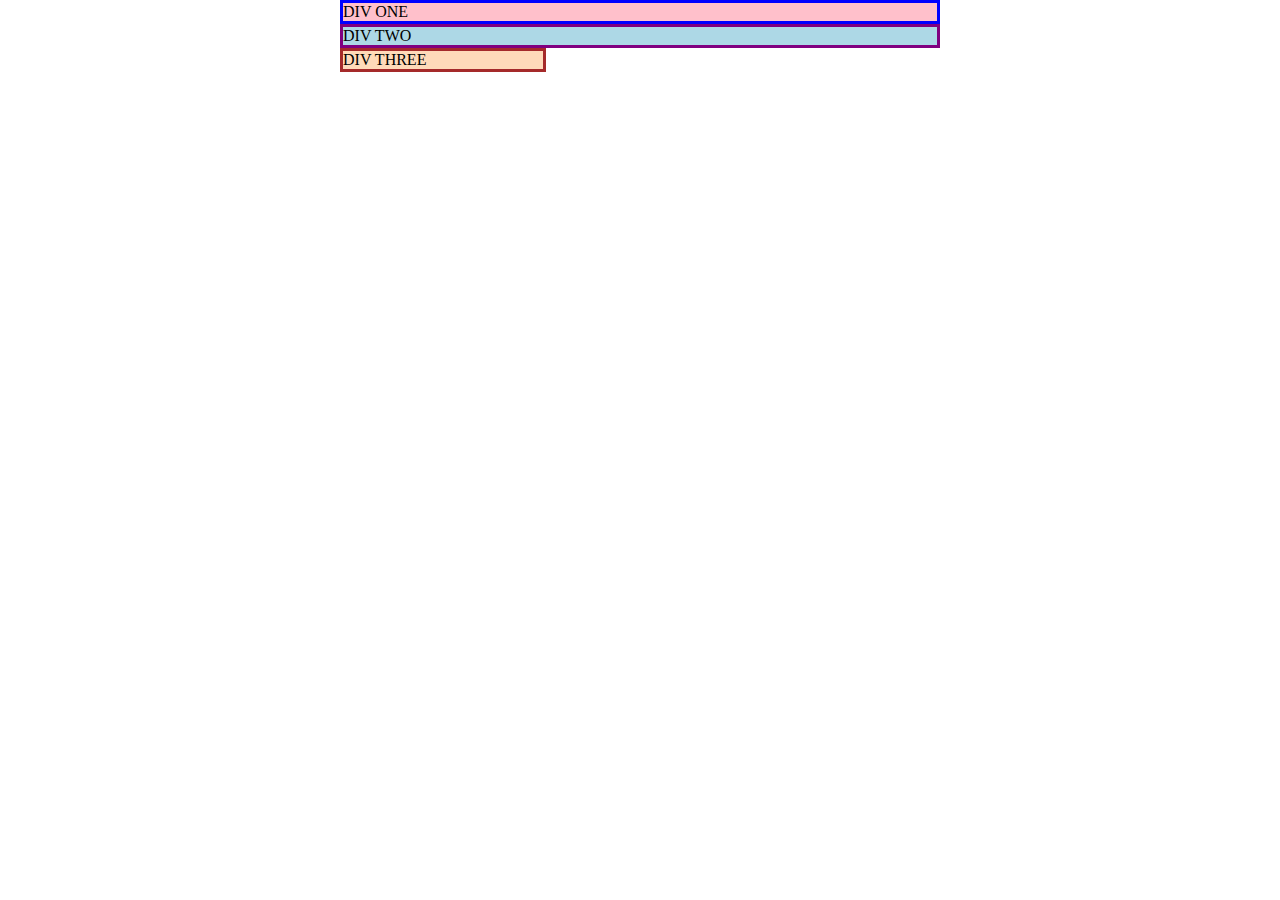
<file: margin-and-padding-1/index.html>
<!DOCTYPE html>
<html lang="en">
<head>
  <meta charset="UTF-8">
  <meta http-equiv="X-UA-Compatible" content="IE=edge">
  <meta name="viewport" content="width=device-width, initial-scale=1.0">
  <title>Margin and Padding exercise</title>
  <style>
    body {
      max-width: 600px;
      margin: 0 auto;
    }

    .one {
      background: pink;
      border: 3px solid blue;
      /* CHANGE ME */
      padding: 0px;
      margin: 0px;
    }

    .two {
      background: lightblue;
      border: 3px solid purple;
      /* CHANGE ME */
      margin-bottom: 0px;
    }

    .three {
      background: peachpuff;
      border: 3px solid brown;
      width: 200px;
      /* CHANGE ME */
      padding: 0px;
      margin-left: 0px;
    }
  </style>
</head>
<body>
  <div class="one">
    DIV ONE
  </div>
  <div class="two">
    DIV TWO
  </div>
  <div class="three">
    DIV THREE
  </div 
</body>
</html>
</file>
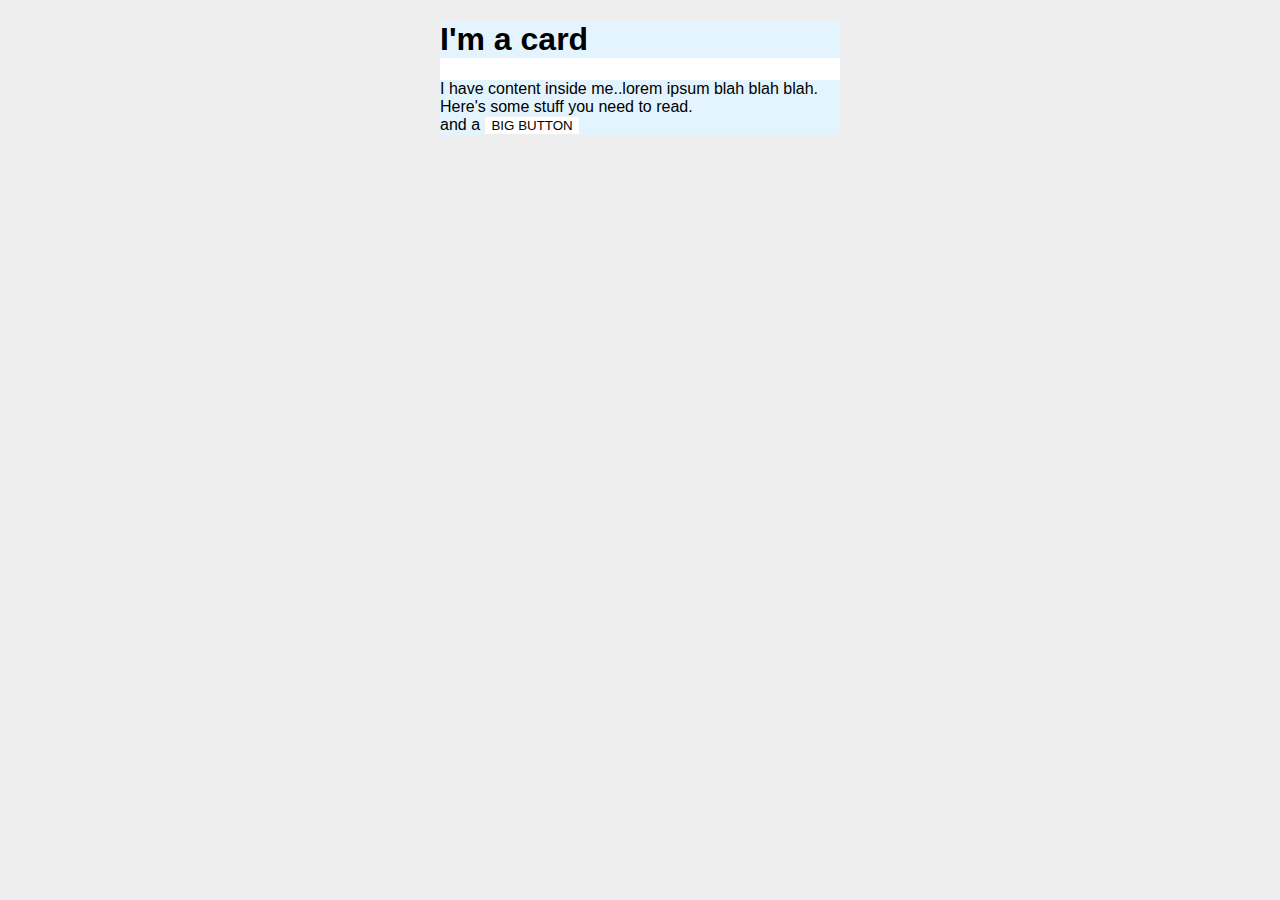
<file: margin-and-padding-2/index.html>
<!DOCTYPE html>
<html lang="en">
<head>
  <meta charset="UTF-8">
  <meta http-equiv="X-UA-Compatible" content="IE=edge">
  <meta name="viewport" content="width=device-width, initial-scale=1.0">
  <title>Margin and Padding exercise 2</title>
  <style>
    body {
      background: #eee;
      font-family: sans-serif;
    }

    .card {
      width: 400px;
      background: #fff;
      margin: 16px auto;
    }

    .title {
      background: #e3f4ff;
    }

    .content {
      background: #e3f4ff;
    }

    .button {
      background: #e3f4ff;
    }

    button {
      background: white;
      border: 1px solid #eee;
    }
  </style>
</head>
<body>
  <div class="card">
    <h1 class="title">I'm a card</h1>
    <div class="content">I have content inside me..lorem ipsum blah blah blah. Here's some stuff you need to read.</div>
    <div class="button">and a <button>BIG BUTTON</button></div>
  </div
</body>
</html>
</file>
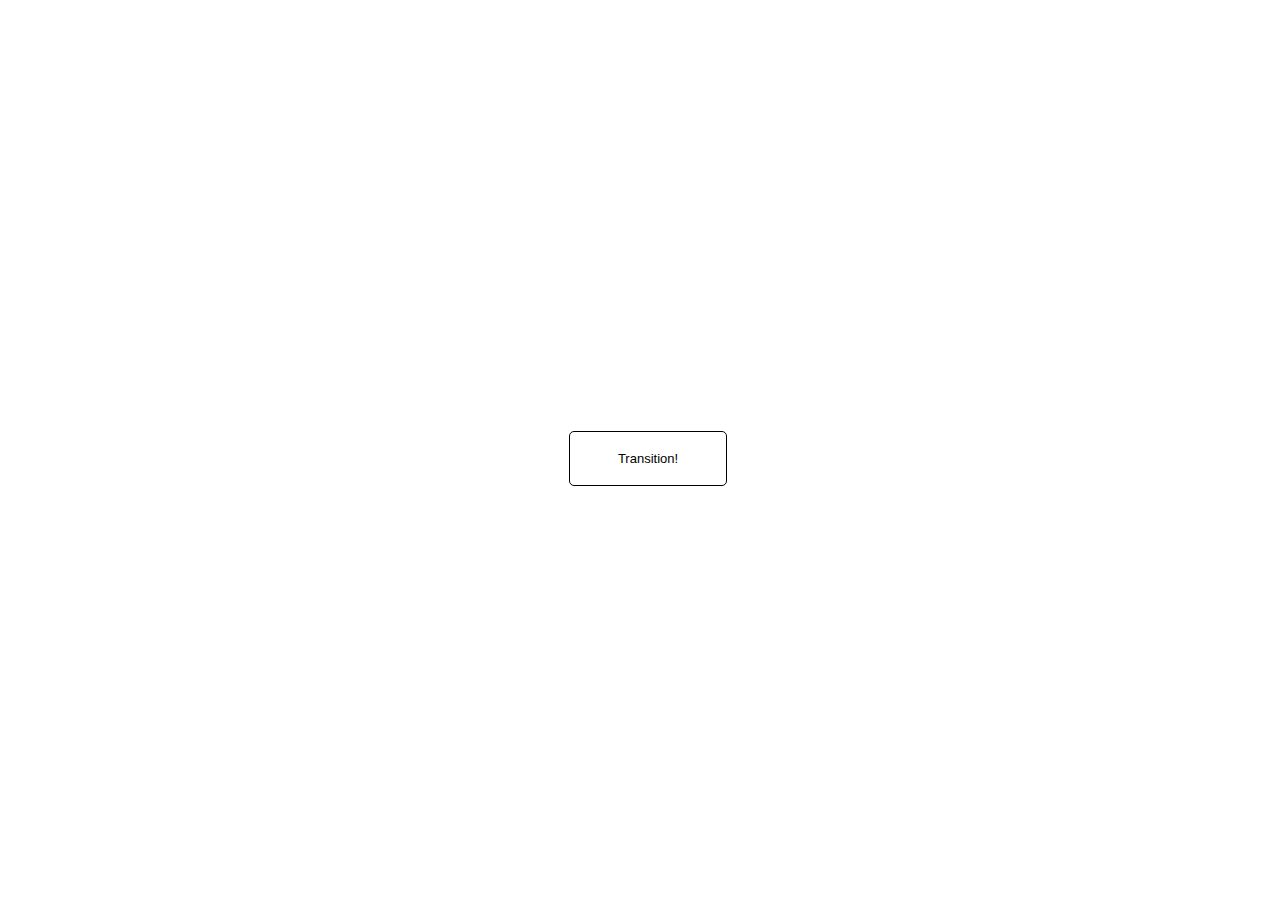
<file: animation/01-button-hover/index.html>
<!DOCTYPE html>
<html lang="en">
  <head>
    <meta charset="UTF-8" />
    <meta http-equiv="X-UA-Compatible" content="IE=edge" />
    <meta name="viewport" content="width=device-width, initial-scale=1.0" />
    <title>Button Hover</title>
    <link rel="stylesheet" href="style.css" />
  </head>
  <body>
    <div id="transition-container">
      <button>Transition!</button>
    </div>
  </body>
</html>
</file>
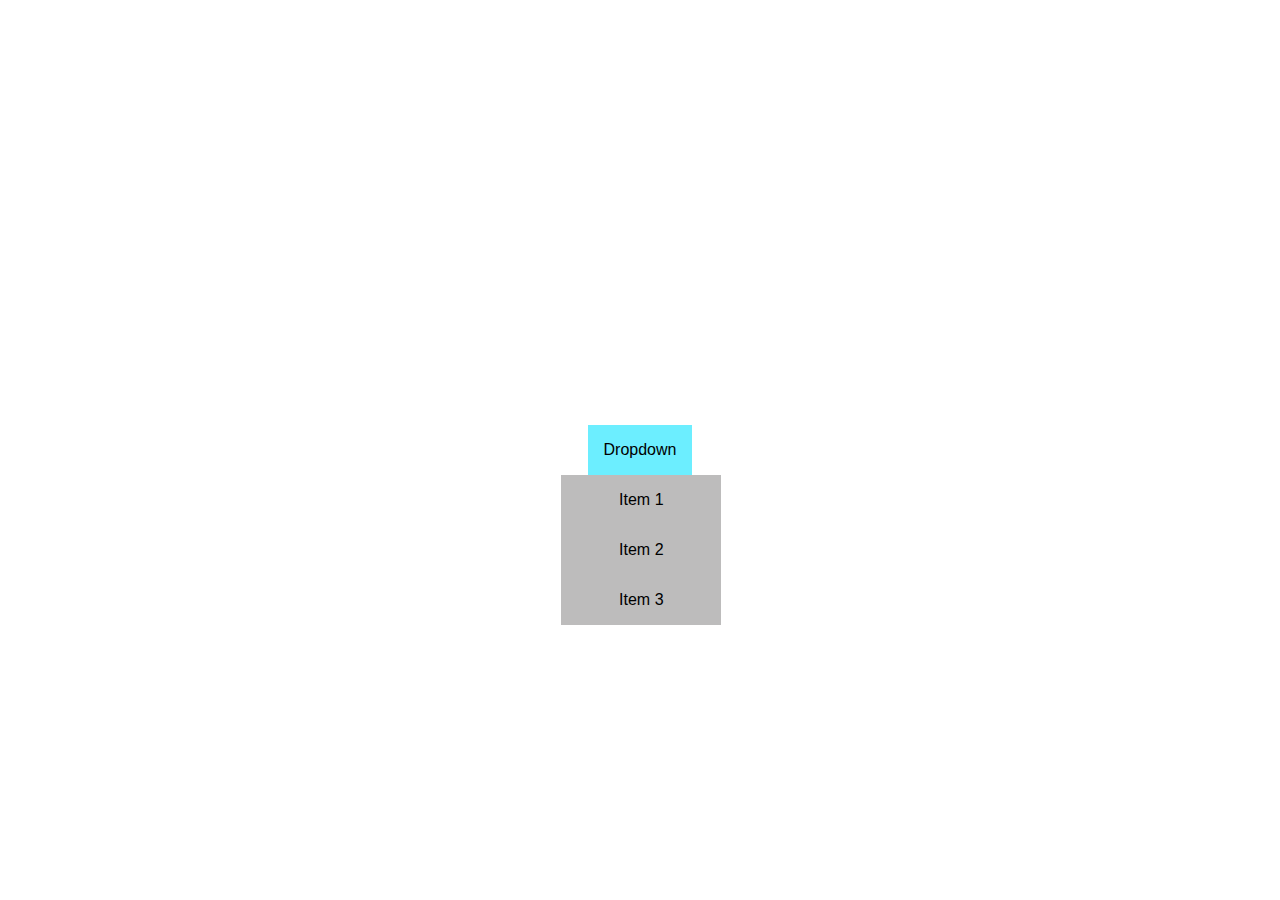
<file: animation/02-drop-down/index.html>
<!DOCTYPE html>
<html lang="en">
  <head>
    <meta charset="UTF-8" />
    <meta http-equiv="X-UA-Compatible" content="IE=edge" />
    <meta name="viewport" content="width=device-width, initial-scale=1.0" />
    <title>Dropdown</title>
    <link rel="stylesheet" href="style.css" />
  </head>
  <body>
    <div class="dropdown-container">
      <div class="dropdown-menu">
        <button>Dropdown</button>
        <ul>
          <li>Item 1</a>
          <li>Item 2</a>
          <li>Item 3</a>
        </div>
      </div>
    </div>
  </body>
</html>
</file>
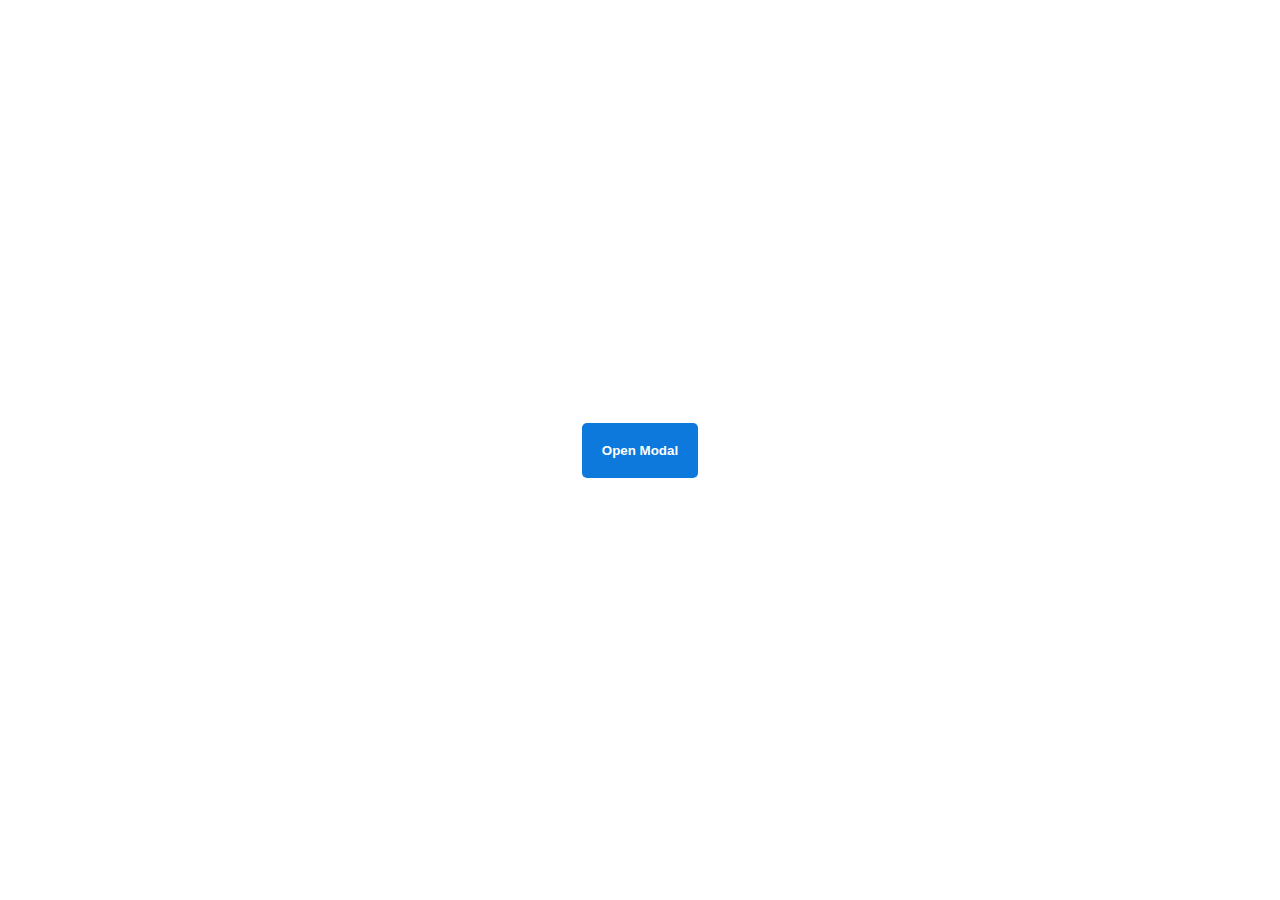
<file: animation/02-pop-up/index.html>
<!DOCTYPE html>
<html lang="en">
  <head>
    <meta charset="UTF-8" />
    <meta http-equiv="X-UA-Compatible" content="IE=edge" />
    <meta name="viewport" content="width=device-width, initial-scale=1.0" />
    <title>Popup</title>
    <link rel="stylesheet" href="style.css" />
  </head>
  <body>
    <div class="backdrop"></div>
    <div class="popup-modal">
      <h1>Look at me!</h1>
      <p>I'm a pop up dialog!</p>
      <button id="close-modal">Close Modal</button>
    </div>
    <div class="button-container">
      <button id="trigger-modal">Open Modal</button>
    </div>
    <script src="script.js"></script>
  </body>
</html>
</file>
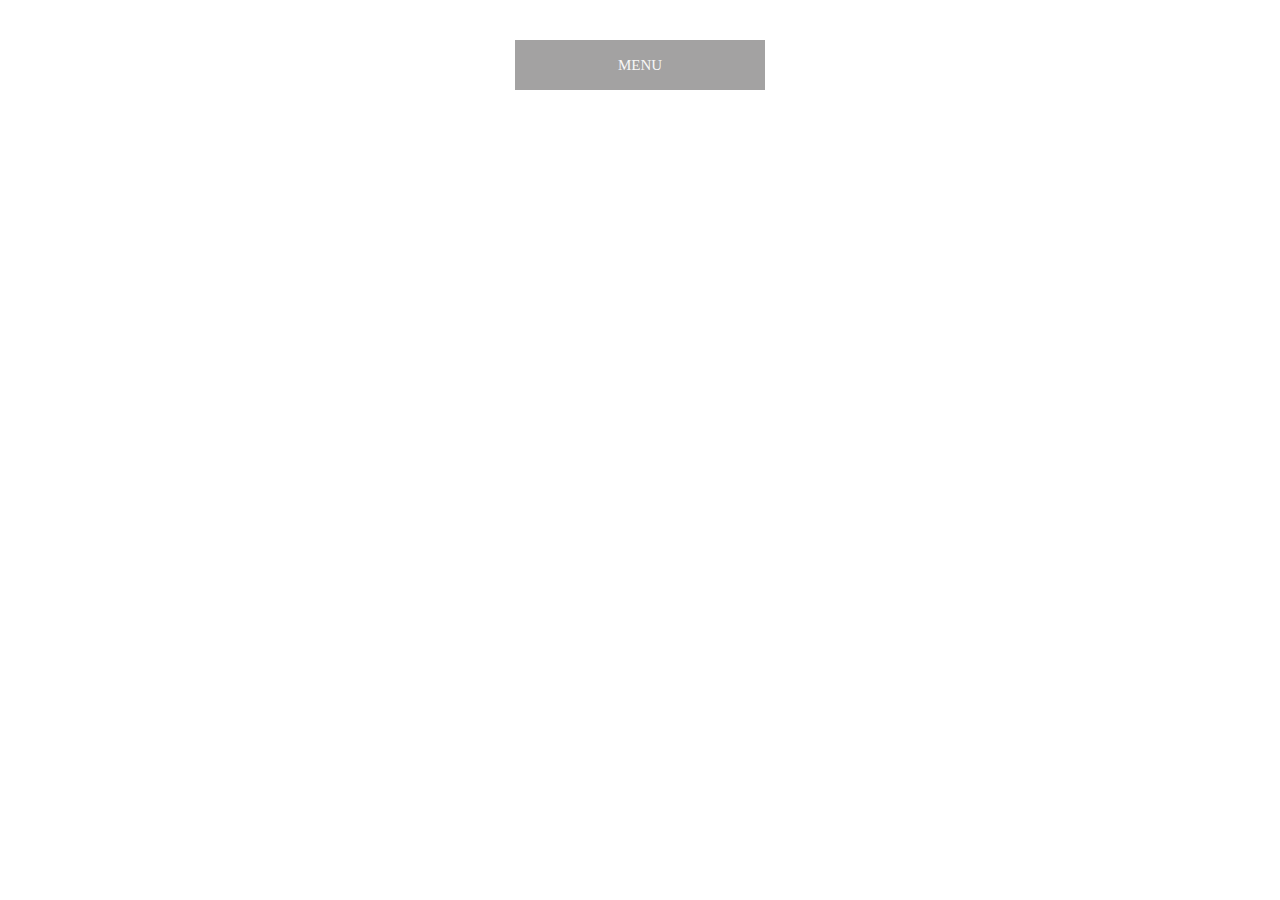
<file: animation/03-dropdown-menu/index.html>
<!DOCTYPE html>
<html lang="en">
  <head>
    <meta charset="UTF-8" />
    <meta http-equiv="X-UA-Compatible" content="IE=edge" />
    <meta name="viewport" content="width=device-width, initial-scale=1.0" />
    <title>Dropdown Menu</title>
    <link rel="stylesheet" href="style.css" />
  </head>
  <body>
    <div class="dropdown-container">
        <div class="menu-title">MENU</div>
        <ul class="dropdown-menu">
            <li>ITEM 1</li>
            <li>ITEM 2</li>
            <li>ITEM 3</li>
            <li>ITEM 4</li>
            <li>ITEM 5</li>
        </ul>
    </div>
    <script src="script.js"></script>
  </body>
</html>
</file>
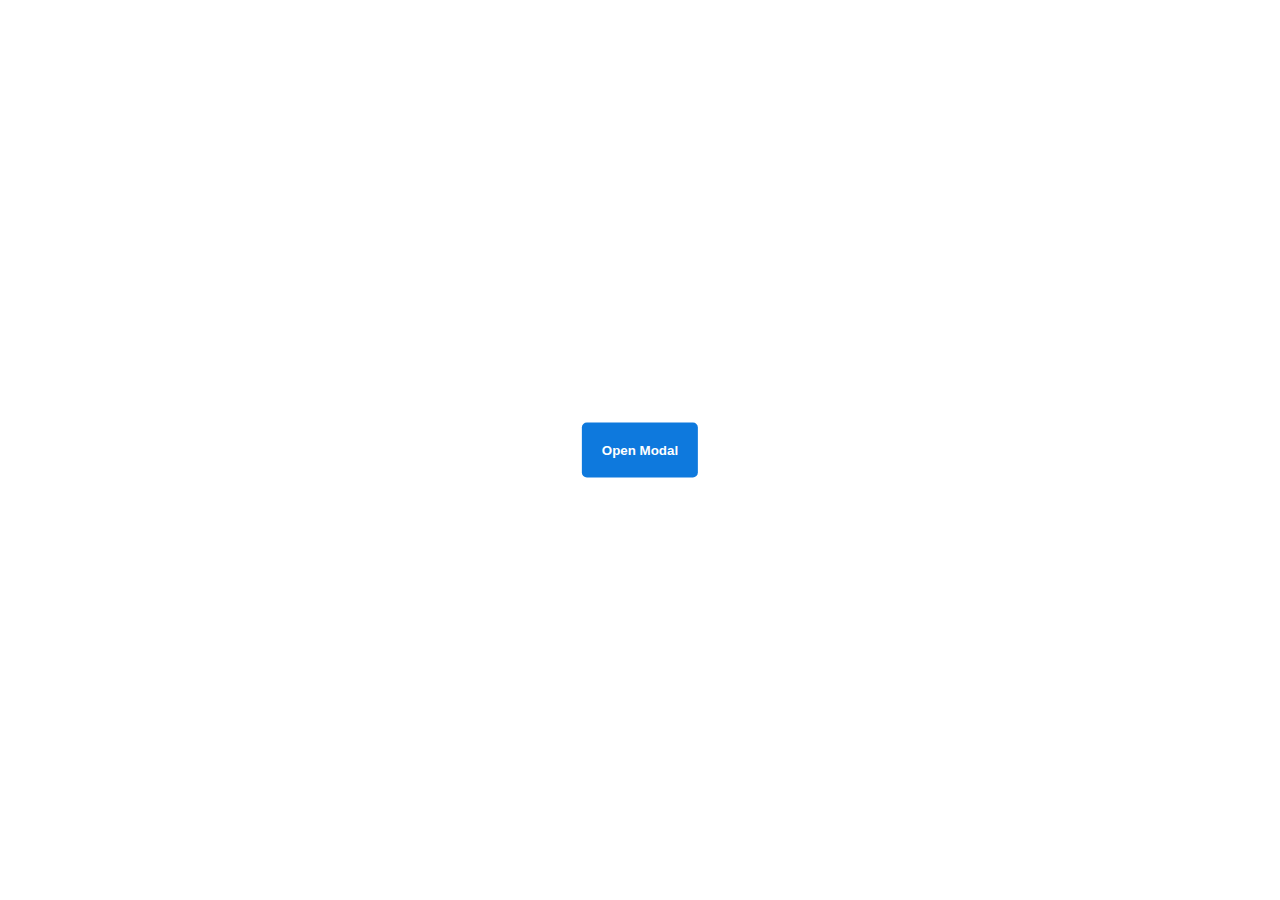
<file: animation/03-pop-up/index.html>
<!DOCTYPE html>
<html lang="en">
  <head>
    <meta charset="UTF-8" />
    <meta http-equiv="X-UA-Compatible" content="IE=edge" />
    <meta name="viewport" content="width=device-width, initial-scale=1.0" />
    <title>Popup</title>
    <link rel="stylesheet" href="style.css" />
  </head>
  <body>
    <div class="button-container">
      <button id="trigger-modal">Open Modal</button>
    </div>
    <div class="popup-modal">
      <button id="close-modal">Close Modal</button>
    </div>
    <script src="script.js"></script>
  </body>
</html>
</file>
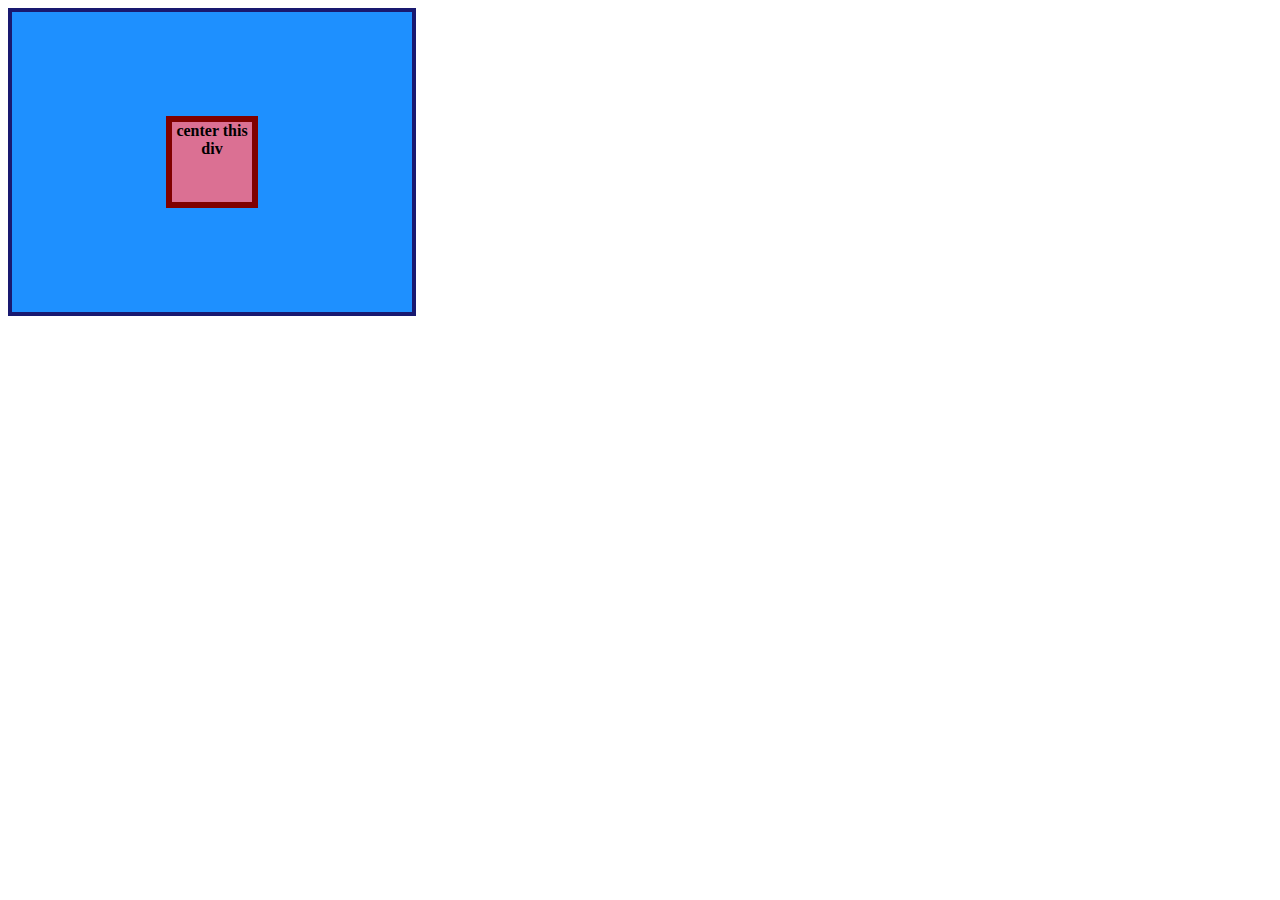
<file: flex/01-flex-center/index.html>
<!DOCTYPE html>
<html lang="en">
<head>
  <meta charset="UTF-8">
  <meta http-equiv="X-UA-Compatible" content="IE=edge">
  <meta name="viewport" content="width=device-width, initial-scale=1.0">
  <title>CENTER THIS DIV</title>
  <link rel="stylesheet" href="style.css">
</head>
<body>
  <div class="container">
    <div class="box">center this div</div>
  </div>
</body>
</html>
</file>
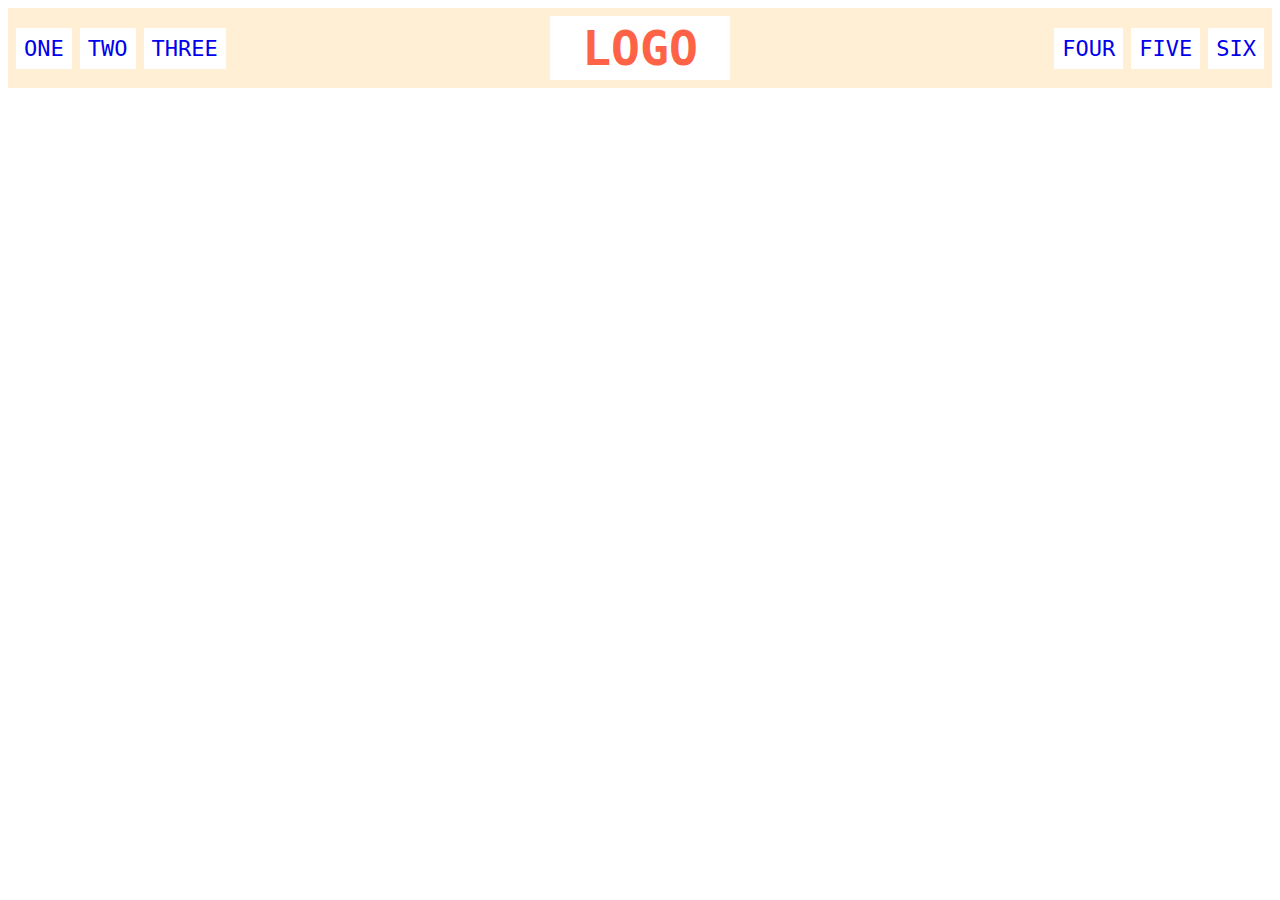
<file: flex/02-flex-header/index.html>
<!DOCTYPE html>
<html lang="en">
<head>
  <meta charset="UTF-8">
  <meta http-equiv="X-UA-Compatible" content="IE=edge">
  <meta name="viewport" content="width=device-width, initial-scale=1.0">
  <title>Flex Header</title>
  <link rel="stylesheet" href="style.css">
</head>
<body>
  <div class="header">
    <div class="left-links">
      <ul>
        <li><a href="#">ONE</a></li>
        <li><a href="#">TWO</a></li>
        <li><a href="#">THREE</a></li>
      </ul>
    </div>
    <div class="logo">LOGO</div>
    <div class="right-links">
      <ul>
        <li><a href="#">FOUR</a></li>
        <li><a href="#">FIVE</a></li>
        <li><a href="#">SIX</a></li>
      </ul>
    </div>
  </div>
</body>
</html>
</file>
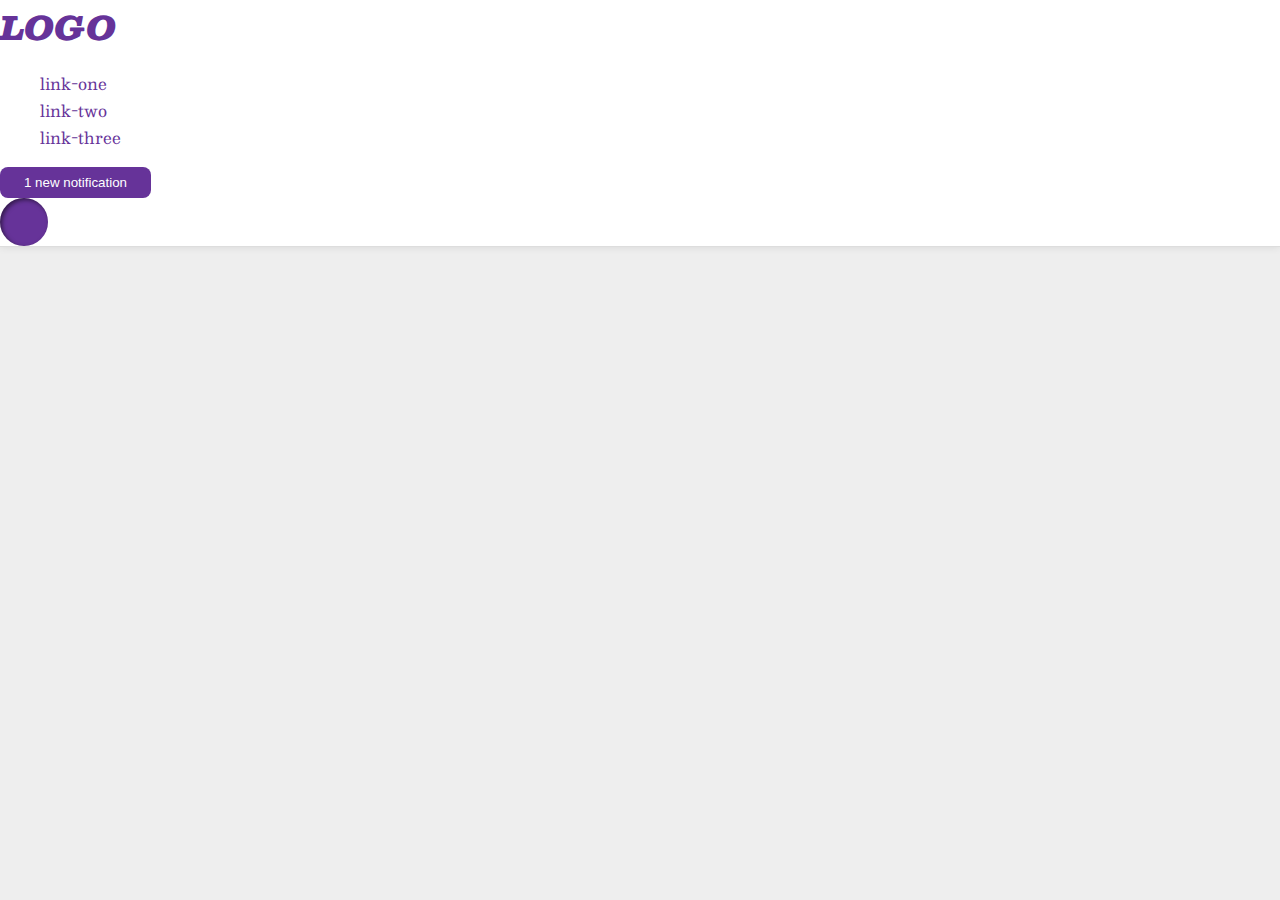
<file: flex/03-flex-header-2/index.html>
<!DOCTYPE html>
<html lang="en">
  <head>
    <meta charset="UTF-8">
    <meta http-equiv="X-UA-Compatible" content="IE=edge">
    <meta name="viewport" content="width=device-width, initial-scale=1.0">
    <title>Flex Header 2</title>
    <link rel="stylesheet" href="style.css">
  </head>
  <body>
    <div class="header">
      <div class="logo">
        LOGO
      </div>
      <ul class="links">
        <li><a href="google.com">link-one</a></li>
        <li><a href="google.com">link-two</a></li>
        <li><a href="google.com">link-three</a></li>
      </ul>
      <button class="notifications">
        1 new notification
      </button>
      <div class="profile-image"></div>
    </div>
  </body>
</html>
</file>
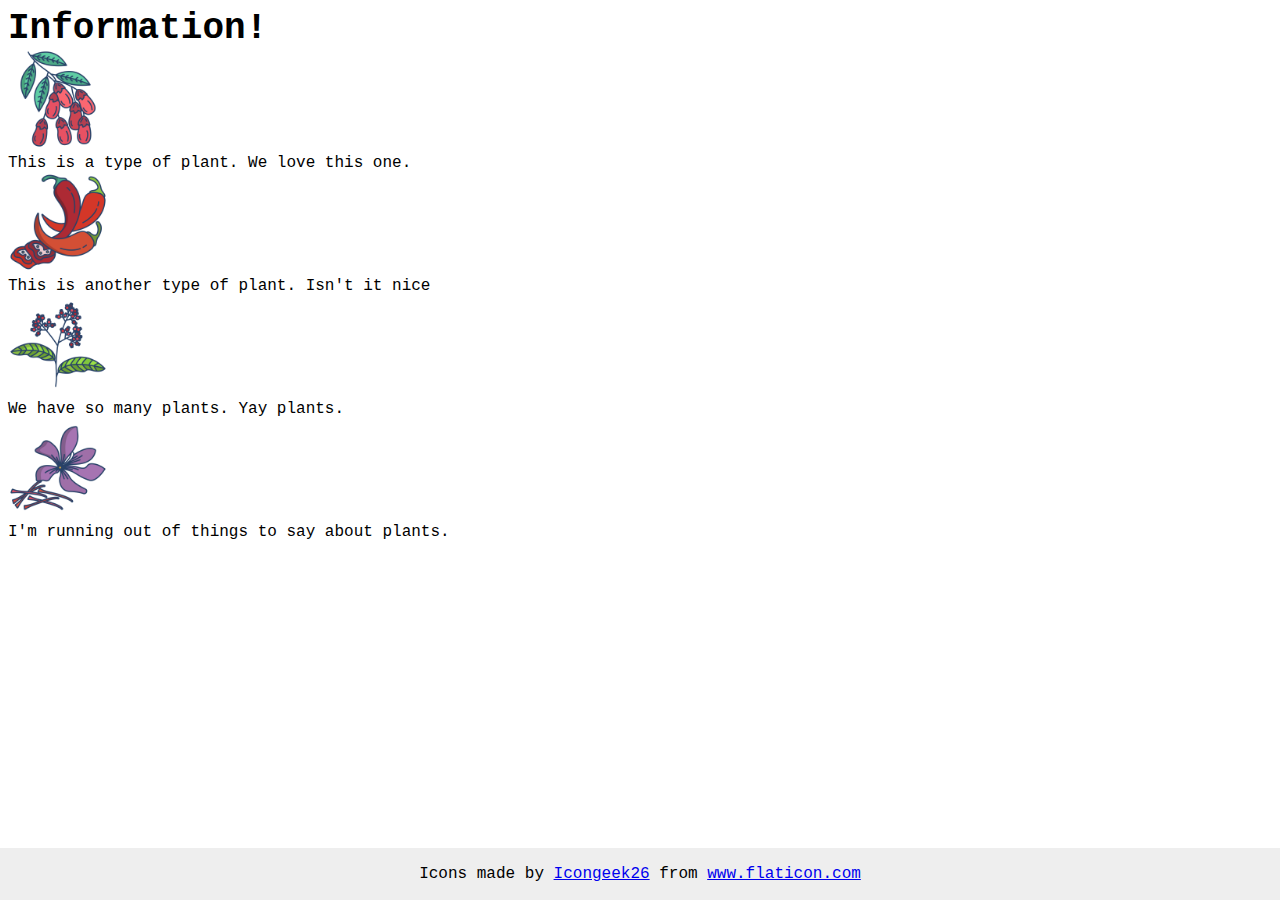
<file: flex/04-flex-information/index.html>
<!DOCTYPE html>
<html lang="en">
  <head>
    <meta charset="UTF-8">
    <meta http-equiv="X-UA-Compatible" content="IE=edge">
    <meta name="viewport" content="width=device-width, initial-scale=1.0">
    <title>Information</title>
    <link rel="stylesheet" href="style.css">
  </head>
  <body>
    <div class="title">Information!</div>

    <img src="./images/barberry.png" alt="barberry">
    <div class="text">This is a type of plant. We love this one.</div>

    <img src="./images/chilli.png" alt="chili">
    <div class="text">This is another type of plant. Isn't it nice</div>

    <img src="./images/pepper.png" alt="pepper">
    <div class="text">We have so many plants. Yay plants.</div>

    <img src="./images/saffron.png" alt="saffron">
    <div class="text">I'm running out of things to say about plants.</div>

    <!-- disregard this section, it's here to give attribution to the creator of these icons -->
    <div class="footer">
      <div>Icons made by <a href="https://www.flaticon.com/authors/icongeek26" title="Icongeek26">Icongeek26</a> from <a href="https://www.flaticon.com/" title="Flaticon">www.flaticon.com</a></div>
    </div>
  </body>
</html>
</file>
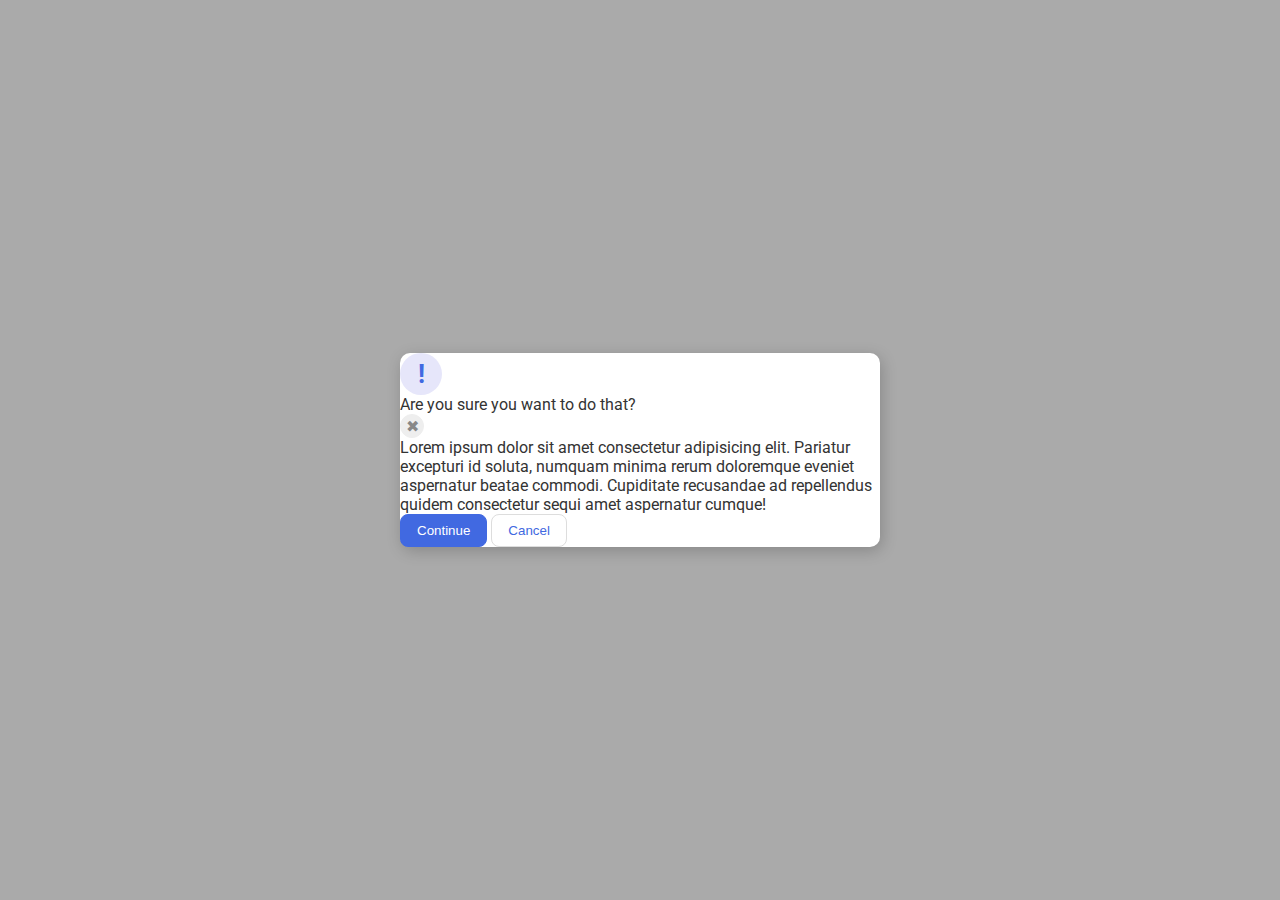
<file: flex/05-flex-modal/index.html>
<!DOCTYPE html>
<html lang="en">
  <head>
    <meta charset="UTF-8">
    <meta http-equiv="X-UA-Compatible" content="IE=edge">
    <meta name="viewport" content="width=device-width, initial-scale=1.0">
    <link rel="stylesheet" href="style.css">
    <title>Modal</title>
  </head>
  <body>
    <div class="modal">
      <div class="icon">!</div>
      <div class="header">Are you sure you want to do that?</div>
      <button class="close-button">✖</button>
      <div class="text">Lorem ipsum dolor sit amet consectetur adipisicing elit. Pariatur excepturi id soluta, numquam minima rerum doloremque eveniet aspernatur beatae commodi. Cupiditate recusandae ad repellendus quidem consectetur sequi amet aspernatur cumque!</div>
      <button class="continue">Continue</button>
      <button class="cancel">Cancel</button>
    </div>
  </body>
</html>
</file>
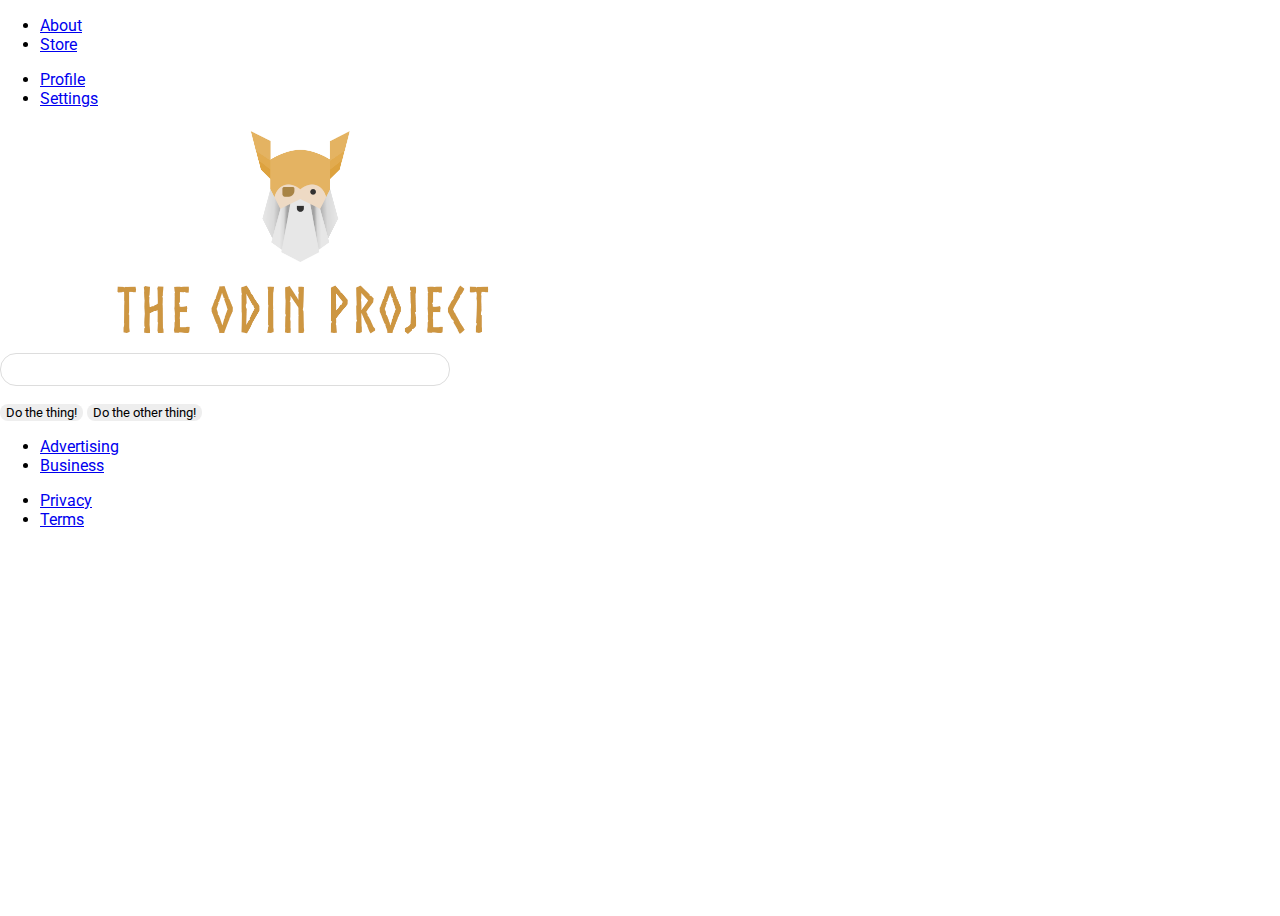
<file: flex/06-flex-layout/index.html>
<!DOCTYPE html>
<html lang="en">
  <head>
    <meta charset="UTF-8">
    <meta http-equiv="X-UA-Compatible" content="IE=edge">
    <meta name="viewport" content="width=device-width, initial-scale=1.0">
    <title>LAYOUT</title>
    <link rel="stylesheet" href="./style.css">
  </head>
  <body>
    <div class="header">
      <ul class="left-links">
        <li><a href="google.com">About</a></li>
        <li><a href="google.com">Store</a></li>
      </ul>
      <ul class="right-links">
        <li><a href="google.com">Profile</a></li>
        <li><a href="google.com">Settings</a></li>
      </ul>
    </div>
    <div class="content">
      <img src="./logo.png" alt="">
      <div class="input">
        <input type="text">
      </div>
      <div class="buttons">
        <button>Do the thing!</button>
        <button>Do the other thing!</button>
      </div>
    </div>
    <div class="footer">
      <ul class="left-links">
        <li><a href="google.com">Advertising</a></li>
        <li><a href="google.com">Business</a></li>
      </ul>
      <ul class="right-links">
        <li><a href="google.com">Privacy</a></li>
        <li><a href="google.com">Terms</a></li>
      </ul>
    </div>
  </body>
</html>
</file>
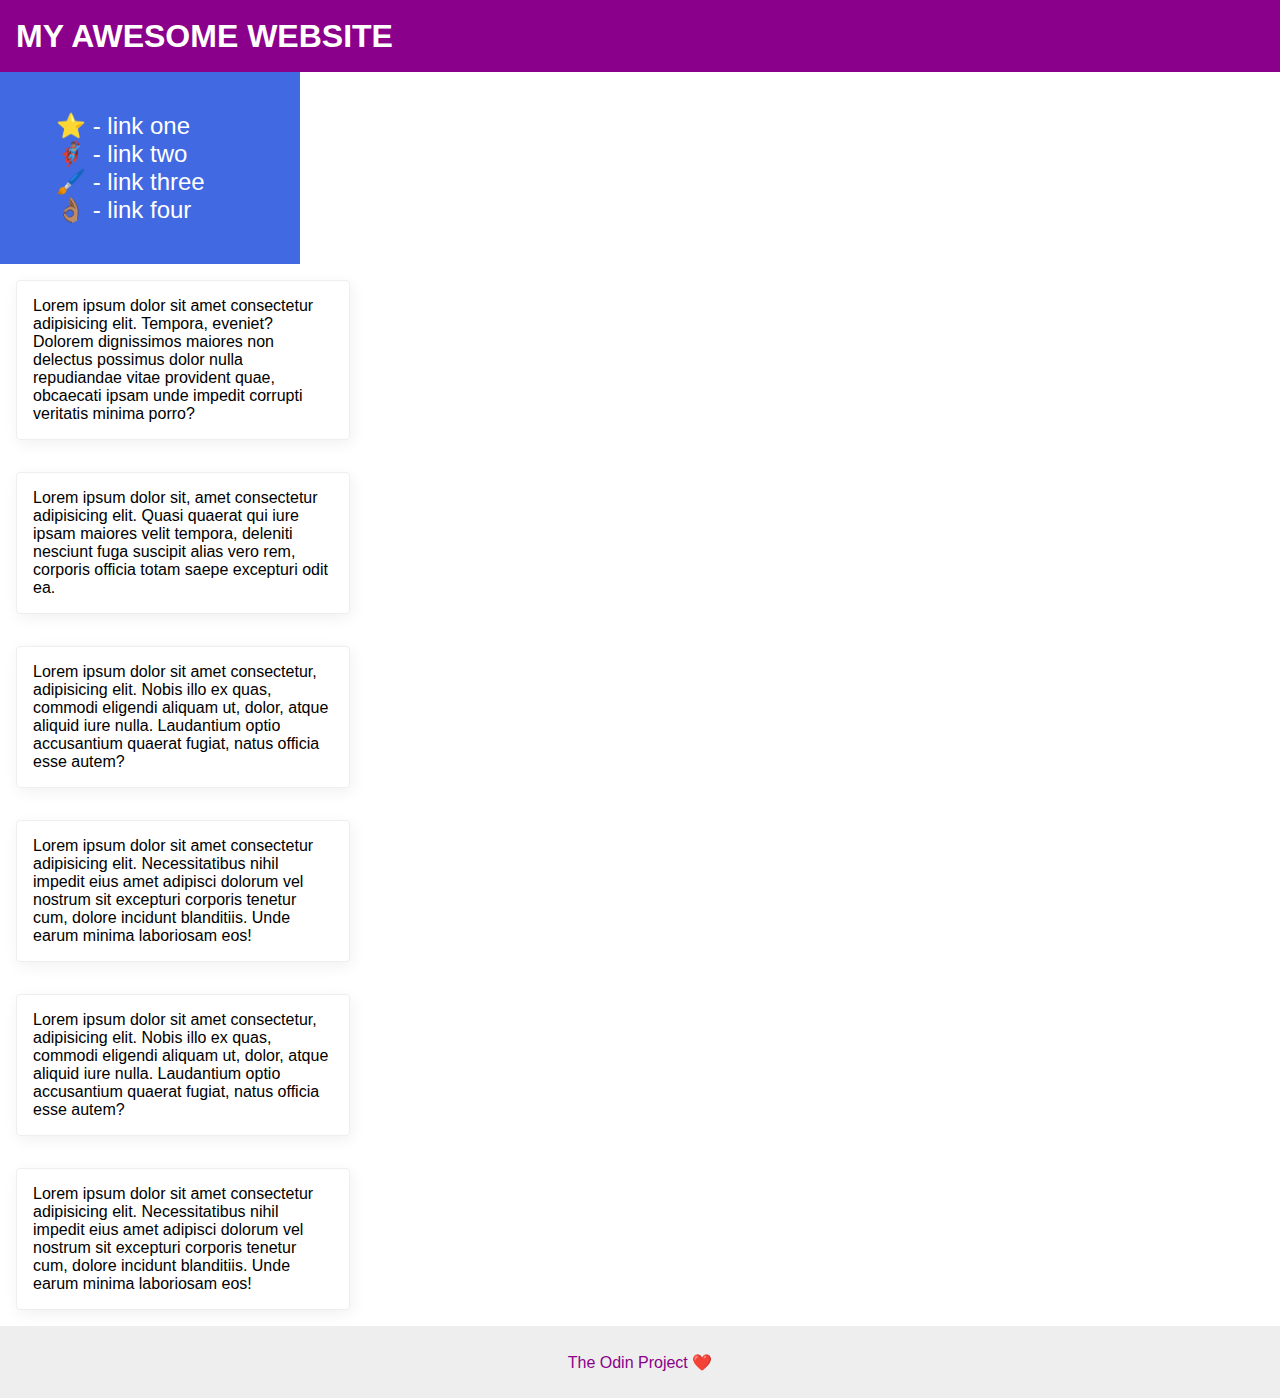
<file: flex/07-flex-layout-2/index.html>
<!DOCTYPE html>
<html lang="en">
  <head>
    <meta charset="UTF-8">
    <meta http-equiv="X-UA-Compatible" content="IE=edge">
    <meta name="viewport" content="width=device-width, initial-scale=1.0">
    <title>The Holy Grail</title>
    <link rel="stylesheet" href="style.css">
  </head>
  <body>
    <div class="header">
      MY AWESOME WEBSITE
    </div>
    
    <div class="sidebar">
      <ul>
        <li><a href="google.com">⭐ - link one</a></li>
        <li><a href="google.com">🦸🏽‍♂️ - link two</a></li>
        <li><a href="google.com">🖌️ - link three</a></li>
        <li><a href="google.com">👌🏽 - link four</a></li>
      </ul>
    </div>

    <div class="card">Lorem ipsum dolor sit amet consectetur adipisicing elit. Tempora, eveniet? Dolorem dignissimos maiores non delectus possimus dolor nulla repudiandae vitae provident quae, obcaecati ipsam unde impedit corrupti veritatis minima porro?</div>
    <div class="card">Lorem ipsum dolor sit, amet consectetur adipisicing elit. Quasi quaerat qui iure ipsam maiores velit tempora, deleniti nesciunt fuga suscipit alias vero rem, corporis officia totam saepe excepturi odit ea.</div>
    <div class="card">Lorem ipsum dolor sit amet consectetur, adipisicing elit. Nobis illo ex quas, commodi eligendi aliquam ut, dolor, atque aliquid iure nulla. Laudantium optio accusantium quaerat fugiat, natus officia esse autem?</div>
    <div class="card">Lorem ipsum dolor sit amet consectetur adipisicing elit. Necessitatibus nihil impedit eius amet adipisci dolorum vel nostrum sit excepturi corporis tenetur cum, dolore incidunt blanditiis. Unde earum minima laboriosam eos!</div>
    <div class="card">Lorem ipsum dolor sit amet consectetur, adipisicing elit. Nobis illo ex quas, commodi eligendi aliquam ut, dolor, atque aliquid iure nulla. Laudantium optio accusantium quaerat fugiat, natus officia esse autem?</div>
    <div class="card">Lorem ipsum dolor sit amet consectetur adipisicing elit. Necessitatibus nihil impedit eius amet adipisci dolorum vel nostrum sit excepturi corporis tenetur cum, dolore incidunt blanditiis. Unde earum minima laboriosam eos!</div>
    
    <div class="footer">
      The Odin Project ❤️
    </div>
  </body>
</html>
</file>
<file: animation/01-button-hover/style.css>
#transition-container {
  width: 100vw;
  height: 100vh;
  display: flex;
  flex-direction: column;
  justify-content: center;
  align-items: center;
  font-family: Arial, sans-serif;
}

button {
  width: 158px;
  height: 55px;
  border: 1px solid black;
  border-radius: 5px;
  background-color: white;
  color: black;
  font-size: small;
  text-align: center;
}
</file>
<file: animation/02-drop-down/style.css>
* {
  padding: 0;
  margin: 0;
  font-family: Arial, Helvetica, sans-serif;
}

.dropdown-container {
  width: 100vw;
  height: 100vh;
  display: flex;
  justify-content: center;
  align-items: center;
}

.dropdown-menu {
  position: relative;
}

button {
  background-color: rgb(108, 238, 255);
  padding: 16px;
  font-size: 16px;
  border: none;
}

ul {
  position: absolute;
  left: -25%;
  background-color: rgb(189, 188, 188);
  width: 160px;
  list-style: none;
  text-align: center;
}

li {
  padding: 16px;
}
</file>
<file: animation/02-pop-up/style.css>
* {
  padding: 0;
  margin: 0;
}

body {
  overflow: hidden;
}

.button-container {
  width: 100vw;
  height: 100vh;
  background-color: #ffffff;
  opacity: 100%;
  display: flex;
  align-items: center;
  justify-content: center;
}

button {
  padding: 20px;
  color: #ffffff;
  background-color: #0e79dd;
  border: none;
  border-radius: 5px;
  font-weight: 600;
}

.popup-modal {
  padding: 32px 64px;
  background-color: white;
  border: 1px solid black;
  border-radius: 10px;
  position: fixed;
  top: 50%;
  left: 50%;
  transform-origin: center;
  transform: translate(-50%, -50%);
  pointer-events: none;
  opacity: 0%;
  text-align: center;
}
.popup-modal p {
  margin-bottom: 24px
}

.backdrop {
  pointer-events: none;
  position: fixed;
  inset: 0;
  background: #000;
  opacity: 0%;
}

.popup-modal.show {
  opacity: 100%;
  pointer-events: all;
}

.backdrop.show {
  opacity: 30%;
}
</file>
<file: animation/03-dropdown-menu/style.css>
.dropdown-container {
  max-width: 250px;
  margin: 40px auto;
  text-align: center;
  line-height: 50px;
  font-size: 15px;
  color: rgb(247, 247, 247);
  cursor: pointer;
}

.menu-title {
  background-color: rgb(163, 162, 162);
}

.dropdown-menu {
  list-style: none;
  padding: 0;
  margin: 0;
  background-color: rgb(99, 97, 97);

  display: none;
}

ul.dropdown-menu li:hover {
  background: rgb(47, 46, 46);
}

.visible {
  display: block;
}
</file>
<file: animation/03-pop-up/style.css>
* {
  padding: 0;
  margin: 0;
}

body {
  overflow: hidden;
}

.button-container {
  width: 100vw;
  height: 100vh;
  background-color: #ffffff;
  opacity: 100%;
}

#trigger-modal,
.popup-modal {
  position: fixed;
  top: 50%;
  left: 50%;
  transform: translate(-50%, -50%);
}

#trigger-modal {
  padding: 20px;
  color: #ffffff;
  background-color: #0e79dd;
  border: none;
  border-radius: 5px;
  font-weight: 600;
}

.popup-modal {
  width: 30%;
  height: 15%;
  background-color: white;
  border: 1px solid black;
  border-radius: 10px;
  display: flex;
  justify-content: center;
  align-items: center;
  margin-top: 10%;
  opacity: 0;
}

#close-modal {
  padding: 20px;
  color: #ffffff;
  background-color: #0e79dd;
  border: none;
  border-radius: 5px;
  font-weight: 600;
}
</file>
<file: flex/01-flex-center/style.css>
.container {
  background: dodgerblue;
  border: 4px solid midnightblue;
  width: 400px;
  height: 300px;
  display: flex;
  align-items: center;
  justify-content: center;
}

.box {
  background: palevioletred;
  font-weight: bold;
  text-align: center;
  border: 6px solid maroon;
  width: 80px;
  height: 80px;

}
</file>
<file: flex/02-flex-header/style.css>
.header  {
  font-family: monospace;
  background: papayawhip;
  display: flex;
  justify-content: space-between;
  align-items: center;
  padding: 8px;
}

.logo {
  font-size: 48px;
  font-weight: 900;
  color: tomato;
  background: white;
  padding: 4px 32px;
}

ul {
  /* this removes the dots on the list items*/
  list-style-type: none;
  display: flex;
  gap: 8px;
  margin: 0;
  padding: 0;
}

a {
  font-size: 22px;
  background: white;
  padding: 8px;
  /* this removes the line under the links */
  text-decoration: none;
}
</file>
<file: flex/03-flex-header-2/style.css>
/* this is some magical font-importing.  
you'll learn about it later. */
@import url('https://fonts.googleapis.com/css2?family=Besley:ital,wght@0,400;1,900&display=swap');

body {
  margin: 0;
  background: #eee;
  font-family: Besley, serif;
}

.header {
  background: white;
  border-bottom: 1px solid #ddd;
  box-shadow: 0 0 8px rgba(0,0,0,.1);
}

.profile-image {
  background: rebeccapurple;
  box-shadow: inset 2px 2px 4px rgba(0,0,0,.5);
  border-radius: 50%;
  width: 48px;
  height: 48px;
}

.logo {
  color: rebeccapurple;
  font-size: 32px;
  font-weight: 900;
  font-style: italic;
}

button {
  border: none;
  border-radius: 8px;
  background: rebeccapurple;
  color: white;
  padding: 8px 24px;
}

a {
  /* this removes the line under our links */
  text-decoration: none;
  color: rebeccapurple;
}

ul {
  list-style-type: none;
}
</file>
<file: flex/04-flex-information/style.css>
body {
  font-family: 'Courier New', Courier, monospace;
}

img {
  width: 100px;
  height: 100px;
}

.title {
  font-size: 36px;
  font-weight: 900;
}

/* do not edit this footer */
.footer {
  position: fixed;
  bottom: 0;
  left: 0;
  right: 0;
  height: 52px;
  display: flex;
  align-items: center;;
  justify-content: center;
  background: #eee;
}
</file>
<file: flex/05-flex-modal/style.css>
@import url('https://fonts.googleapis.com/css2?family=Roboto:wght@400;700&display=swap');

html, body {
  height: 100%;
}

body {
  font-family: Roboto, sans-serif;
  margin: 0;
  background: #aaa;
  color: #333;
  /* I'll give you this one for free lol */
  display: flex;
  align-items: center;
  justify-content: center;
}

.modal {
  background: white;
  width: 480px;
  border-radius: 10px;
  box-shadow: 2px 4px 16px rgba(0,0,0,.2);
}

.icon {
  color: royalblue;
  font-size: 26px;
  font-weight: 700;
  background: lavender;
  width: 42px;
  height: 42px;
  border-radius: 50%;
  display: flex;
  align-items: center;
  justify-content: center;
}

.close-button {
  background: #eee;
  border-radius: 50%;
  color: #888;
  font-weight: 400;
  font-size: 16px;
  height: 24px;
  width: 24px;
  display: flex;
  align-items: center;
  justify-content: center;
  border: 1px solid #eee;
  padding: 0;
}

button {
  cursor: pointer;
  padding: 8px 16px;
  border-radius: 8px;
}

button.continue {
  background: royalblue;
  border: 1px solid royalblue;
  color: white;
}

button.cancel {
  background: white;
  border: 1px solid #ddd;
  color: royalblue;
}
</file>
<file: flex/06-flex-layout/style.css>
@import url('https://fonts.googleapis.com/css2?family=Roboto:wght@400;700&display=swap');

body {
  height: 100vh;
  margin: 0;
  overflow: hidden;
  font-family: Roboto, sans-serif;
}

img {
  width: 600px;
}

button {
  font-family: Roboto, sans-serif;
  border: none;
  border-radius: 8px;
  background: #eee;
}

input {
  border: 1px solid #ddd;
  border-radius: 16px;
  padding: 8px 24px;
  width: 400px;
  margin-bottom: 16px;
}
</file>
<file: flex/07-flex-layout-2/style.css>
body {
  font-family: -apple-system, BlinkMacSystemFont, 'Segoe UI', Roboto, Oxygen, Ubuntu, Cantarell, 'Open Sans', 'Helvetica Neue', sans-serif;
  margin: 0;
  min-height: 100vh;
  display: flex;
  flex-flow: column wrap;
  flex: 1;
}

.header {
  height: 72px;
  background: darkmagenta;
  color: white;
  font-size: 32px;
  font-weight: 900;
  padding-left: 16px;
  display: flex;
  align-items: center;
  margin-bottom: auto;
}

.footer {
  height: 72px;
  background: #eee;
  color: darkmagenta;
  margin-top: auto;
  display: flex;
  justify-content: center;
  align-items: center;
}

.sidebar {
  width: 300px;
  background: royalblue;
  box-sizing: border-box;
  padding: 16px;
  flex-shrink: 0;
}

.card {
  border: 1px solid #eee;
  box-shadow: 2px 4px 16px rgba(0,0,0,.06);
  border-radius: 4px;
}

.main {
  display: flex;
  flex-direction: row;
  flex-grow: 1;
}

.cards {
  display: flex;
  flex-flow: row wrap;
  justify-content: space-around;
  max-width: auto;
  max-height: 100%;
  padding: 32px;
}
.card {
  display: flex;
  flex-flow: column wrap;
  max-width: 300px;
  max-height: auto;
  padding: 16px;
  margin: 16px;
}

ul {
  list-style: none;
  font-size: 24px;
}

a {
  text-decoration: none;
  color: white;
}
</file>
